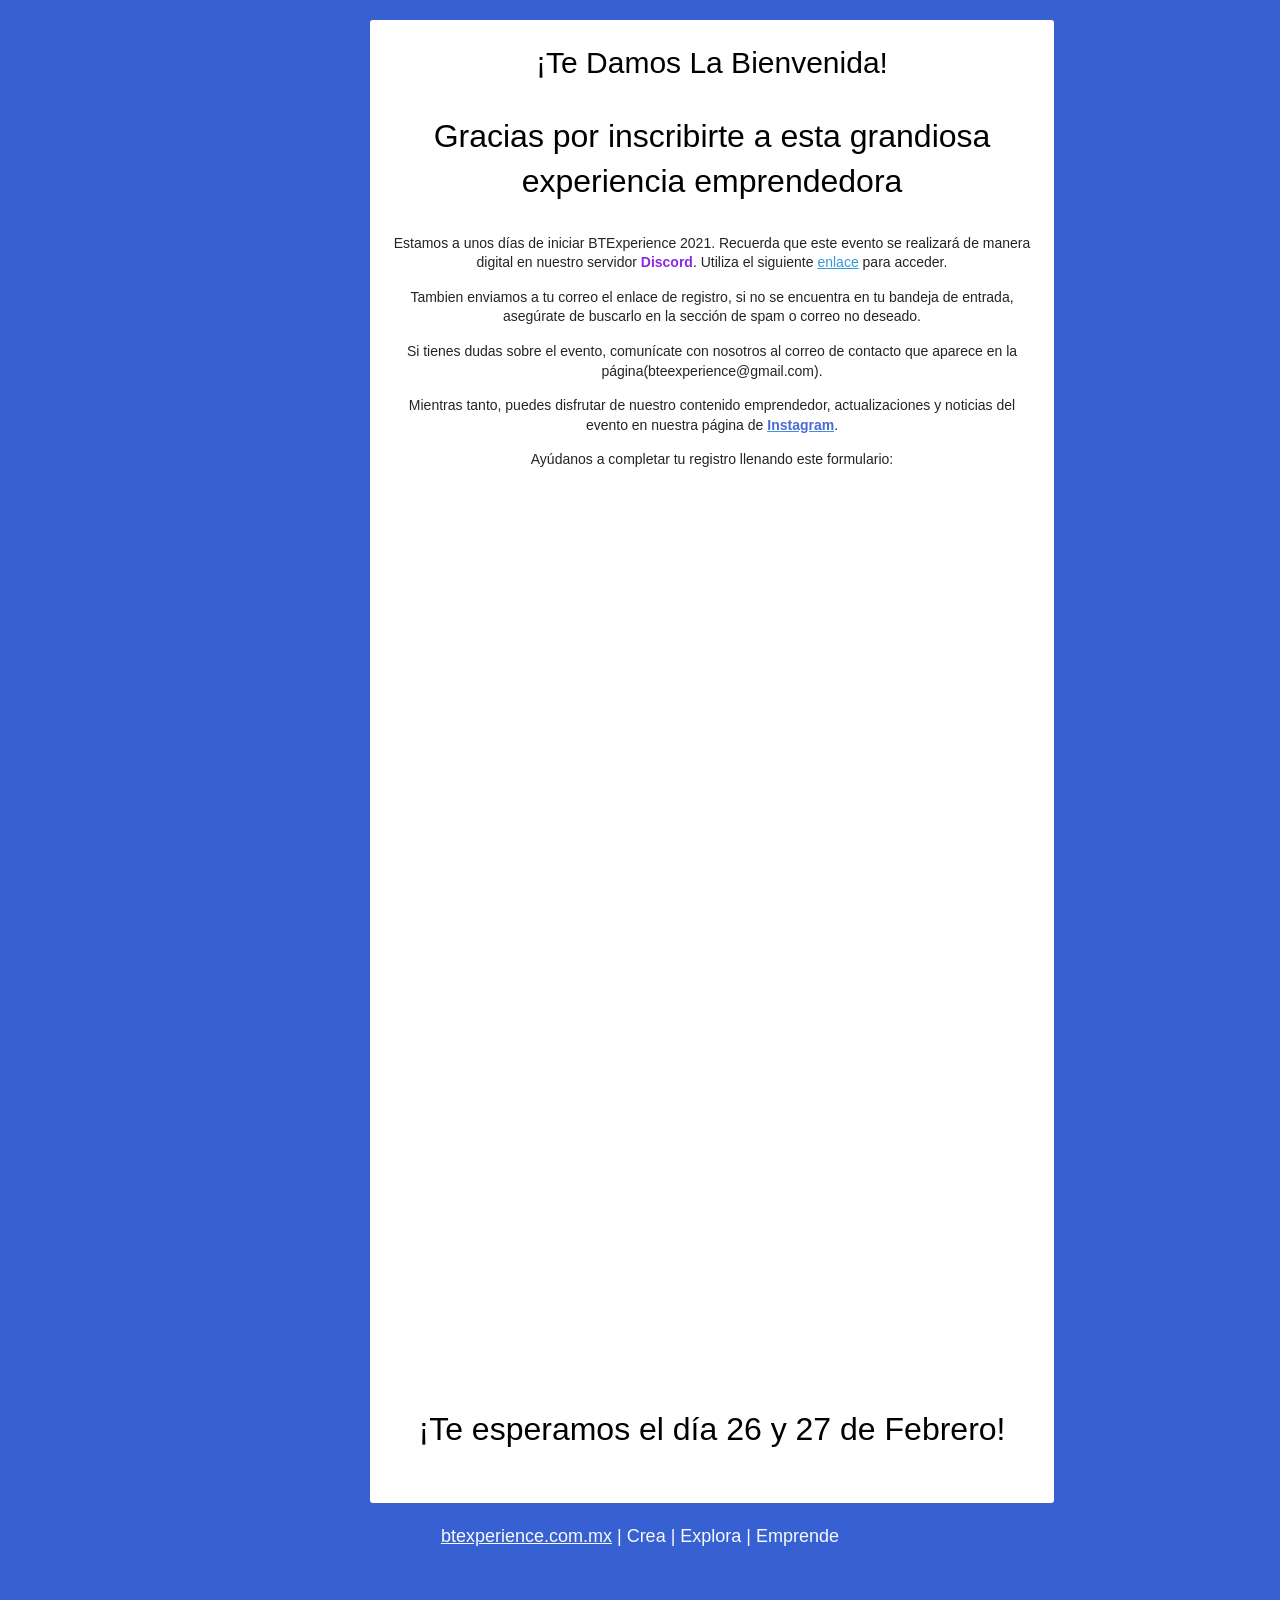
<file: gracias.html>
<!doctype html>
<html>
  <head>
    <meta name="viewport" content="width=device-width, initial-scale=1">
    <meta http-equiv="Content-Type" content="text/html; charset=UTF-8" />
    <title>Simple Transactional Email</title>
    <link href="https://cdn.jsdelivr.net/npm/bootstrap@5.0.0-beta1/dist/css/bootstrap.min.css" rel="stylesheet" integrity="sha384-giJF6kkoqNQ00vy+HMDP7azOuL0xtbfIcaT9wjKHr8RbDVddVHyTfAAsrekwKmP1" crossorigin="anonymous">
    <style>
        /* -------------------------------------
            GLOBAL RESETS
        ------------------------------------- */
        b.disc{
            color: blueviolet;
        }
        b.ins{
            color: #4c68d7;  
        }
        h2.middle{
            text-align: center;
        }
        img {
          border: none;
          -ms-interpolation-mode: bicubic; 
          margin-left: auto;
          margin-right: auto;
          display: block;
          width: 30%;        
          }
        body {
          background-color: #f6f6f6;
          font-family: sans-serif;
          -webkit-font-smoothing: antialiased;
          font-size: 14px;
          line-height: 1.4;
          margin: 0;
          padding: 0; 
          -ms-text-size-adjust: 100%;
          -webkit-text-size-adjust: 100%; }
        table {
          border-collapse: separate;
          mso-table-lspace: 0pt;
          mso-table-rspace: 0pt;
          width: 100%; }
          table td {
            font-family: sans-serif;
            font-size: 14px;
            vertical-align: top; }
        /* -------------------------------------
            BODY & CONTAINER
        ------------------------------------- */
        .body {
          background-color: #3761d3;
          width: 100%; }
        /* Set a max-width, and make it display as block so it will automatically stretch to that width, but will also shrink down on a phone or something */
        .container {
          display: block;
          Margin: 0 auto !important;
          /* makes it centered */
          max-width: 580px;
          padding: 10px;
          width: 580px; }
        /* This should also be a block element, so that it will fill 100% of the .container */
        .content {
          box-sizing: border-box;
          display: block;
          Margin: 0 auto;
          max-width: 580px;
          padding: 10px; }
        /* -------------------------------------
            HEADER, FOOTER, MAIN
        ------------------------------------- */
        .main {
          background: rgb(255, 255, 255);
          border-radius: 3px;
          width: 100%; }
        .wrapper {
          box-sizing: border-box;
          padding: 20px; }
        .footer {
          clear: both;
          padding-top: 10px;
          text-align: center;
          width: 100%; }
          .footer td,
          .footer p,
          .footer span,
          .footer a {
            color: #999999;
            font-size: 12px;
            text-align: center; }
        /* -------------------------------------
            TYPOGRAPHY
        ------------------------------------- */
        h1,
        h2,
        h3,
        h4 {
          color: #000000;
          font-family: sans-serif;
          font-weight: 400;
          line-height: 1.4;
          margin: 0;
          Margin-bottom: 30px; }
        h1 {
          font-size: 30px;
          font-weight: 300;
          text-align: center;
          text-transform: capitalize;
           }
        p,
        ul,
        ol {
          font-family: sans-serif;
          font-size: 14px;
          font-weight: normal;
          margin: 0;
          Margin-bottom: 15px; }
          p li,
          ul li,
          ol li {
            list-style-position: inside;
            margin-left: 5px; }
        a {
          color: #3498db;
          text-decoration: underline; }
        
        /* -------------------------------------
            RESPONSIVE AND MOBILE FRIENDLY STYLES
        ------------------------------------- */
        @media only screen and (max-width: 620px) {
          table[class=body] h1 {
            font-size: 28px !important;
            margin-bottom: 10px !important; }
          table[class=body] p,
          table[class=body] ul,
          table[class=body] ol,
          table[class=body] td,
          table[class=body] span,
          table[class=body] a {
            font-size: 16px !important; }
          table[class=body] .wrapper,
          table[class=body] .article {
            padding: 10px !important; }
          table[class=body] .content {
            padding: 0 !important; }
          table[class=body] .container {
            padding: 0 !important;
            width: 100% !important; }
          table[class=body] .main {
            border-left-width: 0 !important;
            border-radius: 0 !important;
            border-right-width: 0 !important; }
          table[class=body] .btn table {
            width: 100% !important; }
          table[class=body] .btn a {
            width: 100% !important; }
          table[class=body] .img-responsive {
            height: auto !important;
            max-width: 100% !important;
            width: auto !important; }}
        @media all {
          .ExternalClass {
            width: 100%; }
          .ExternalClass,
          .ExternalClass p,
          .ExternalClass span,
          .ExternalClass font,
          .ExternalClass td,
          .ExternalClass div {
            line-height: 100%; }
          .apple-link a {
            color: inherit !important;
            font-family: inherit !important;
            font-size: inherit !important;
            font-weight: inherit !important;
            line-height: inherit !important;
            text-decoration: none !important; } 
          .btn-primary table td:hover {
            background-color: #34495e !important; }
          .btn-primary a:hover {
            background-color: #304a64 !important;
            border-color: #34495e !important; } }
      </style>
  </head>
  <body class="">
    <table border="0" cellpadding="0" cellspacing="0" class="body">
      <tr>
        <td>&nbsp;</td>
        <td class="container" align="center">
          <div class="content">
            <table class="main">

              <!-- START MAIN CONTENT AREA -->
              <tr>
                <td class="wrapper">
                  <table border="0" cellpadding="0" cellspacing="0">
                    <tr>
                      <td align="center">
                        <h1>&iexcl;Te damos la bienvenida&#33;</h1>
                        <h2>Gracias por inscribirte a esta grandiosa experiencia emprendedora</h2>
                        <p>Estamos a unos d&iacute;as de iniciar BTExperience 2021. Recuerda que este evento se realizar&aacute; de manera digital en nuestro servidor <b class="b disc">Discord</b>. Utiliza el siguiente <a href="https://discord.gg/FfBugyfUuP">enlace</a> para acceder.</p>
                        <p>Tambien enviamos a tu correo el enlace de registro, si no se encuentra en tu bandeja de entrada, aseg&uacute;rate de buscarlo en la sección de spam o correo no deseado.</p>
                        <p>Si tienes dudas sobre el evento, comun&iacute;cate con nosotros al correo de contacto que aparece en la p&aacute;gina(bteexperience@gmail.com).</p>
                        <p>Mientras tanto, puedes disfrutar de nuestro contenido emprendedor, actualizaciones y noticias del evento en nuestra p&aacute;gina de <a rel="stylesheet" href="https://www.instagram.com/btexperience_/">
                            <b class="ins">Instagram</b></a>.
                        </p>
                        <p>Ayúdanos a completar tu registro llenando este formulario:</p>
                        <iframe src="https://docs.google.com/forms/d/e/1FAIpQLScC8h4SGv8qbBr4yXeyLBGsIYE1A2pEpS-2dlCPeZ5JE2VTZg/viewform?embedded=true" width="640" height="916" frameborder="0" marginheight="0" marginwidth="0">Cargando…</iframe>
                        <h2 class="middle">&iexcl;Te esperamos el d&iacute;a 26 y 27 de Febrero&#33;</h2>
                      </td>
                    </tr>
                  </table>
                </td>
              </tr>

            <!-- END MAIN CONTENT AREA -->
            </table>

            <!-- START FOOTER -->
            <div class="footer">
              <table border="0" cellpadding="0" cellspacing="0">
                <tr>
                  <td class="content-block" align="center">
                    <h3><span class="text-light" style="font-size:large; background:inherit"><a href="http://btexperience.com.mx/" class="text-light" style="font-size:large; background:inherit">btexperience.com.mx</a> | Crea | Explora | Emprende</span></h3>
                    
                </tr>
              </table>
            </div>
            <!-- END FOOTER -->
            
          <!-- END CENTERED WHITE CONTAINER -->
          </div>
        </td>
        <td>&nbsp;</td>
      </tr>
    </table>
  </body>
</html>
</file>
